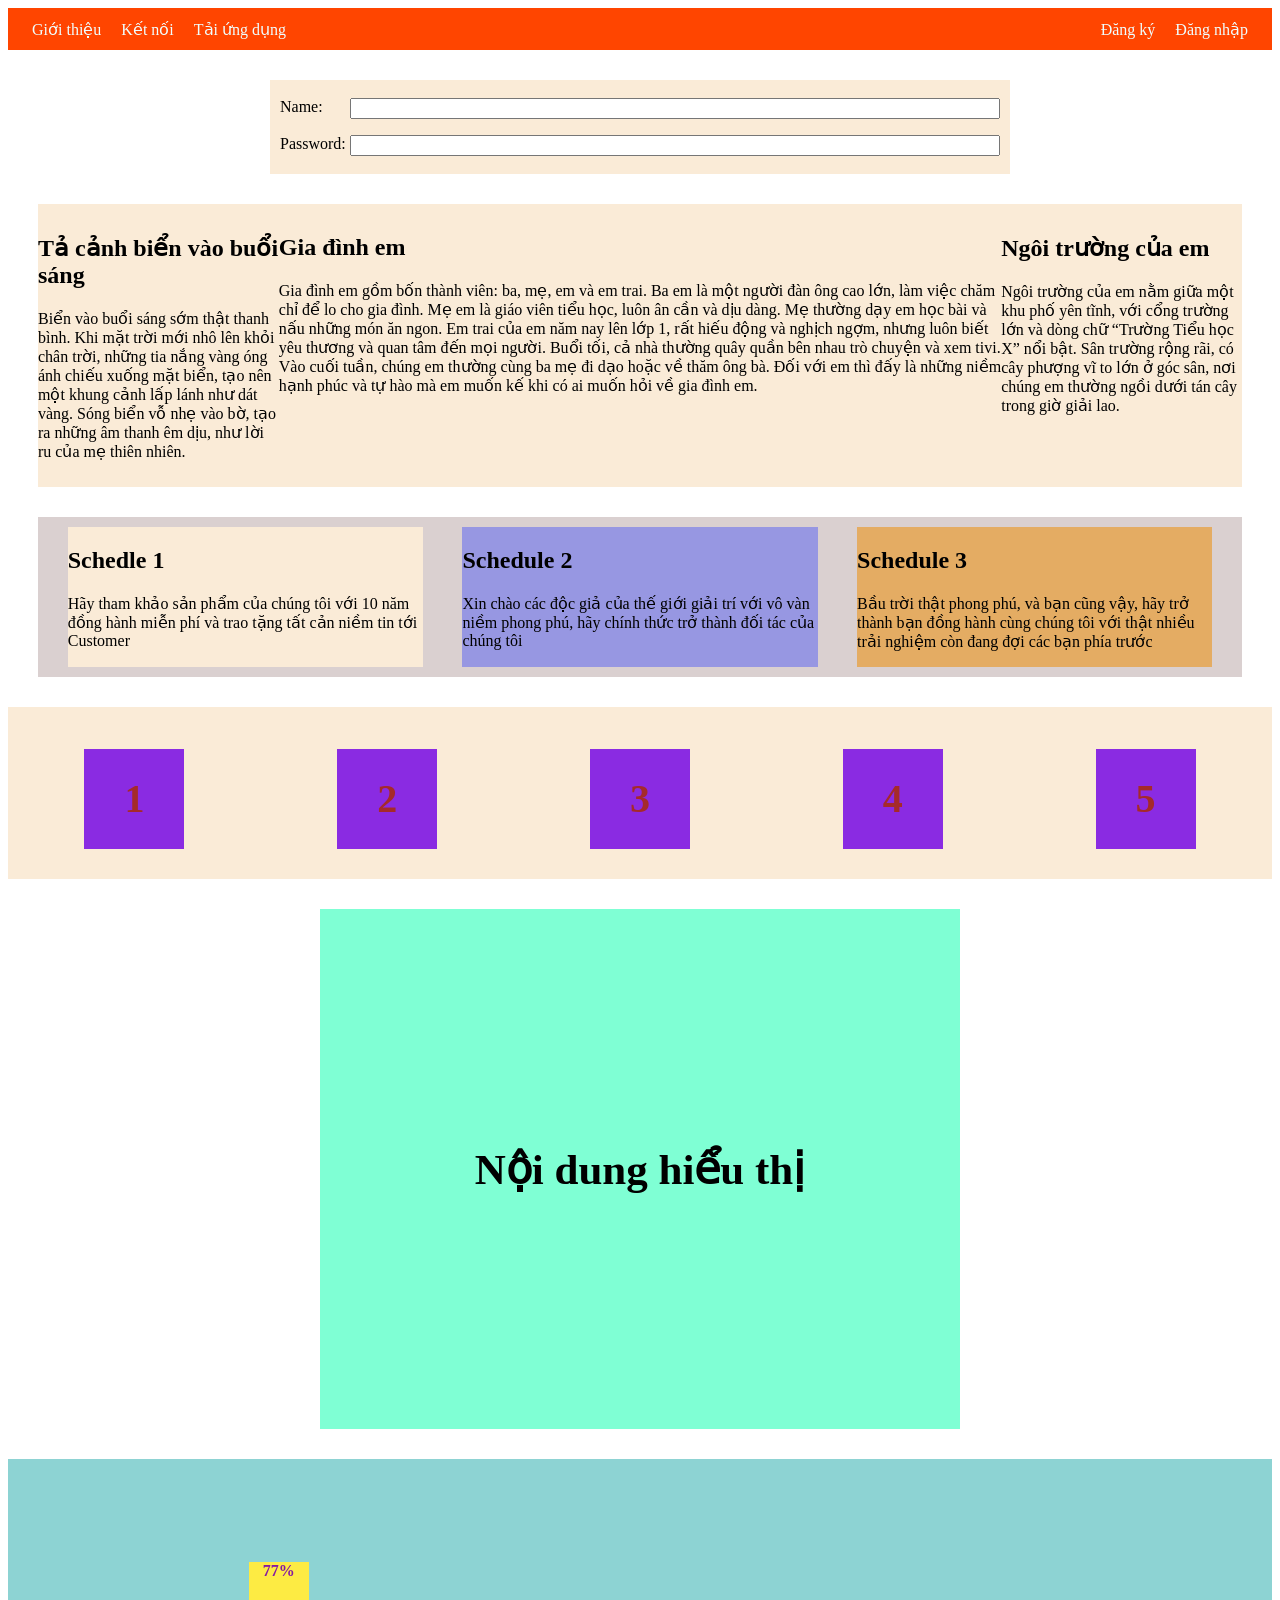
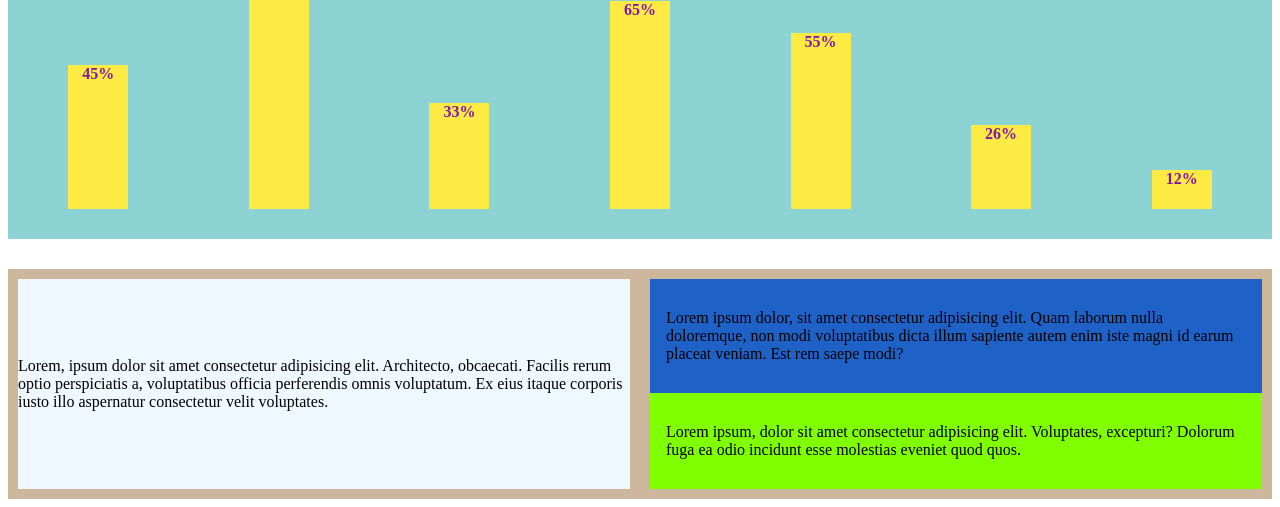
<file: index.html>
<!DOCTYPE html>
<html lang="en">
<head>
    <meta charset="UTF-8">
    <meta name="viewport" content="width=device-width, initial-scale=1.0">
    <link rel="stylesheet" href="style.css">
    <title>Luyện tập FlexBox</title>
</head>
<body>
    <!-- Thanh điều hướng  -->
     <div class="navbar">
        <ul class="navbar--list">
            <li class="navbar--item">Giới thiệu</li>
            <li class="navbar--item">Kết nối</li>
            <li class="navbar--item">Tải ứng dụng</li>
        </ul>
        <ul class="navbar--list">
            <li class="navbar--item">Đăng ký</li>
            <li class="navbar--item">Đăng nhập</li>
        </ul>
     </div>

     <!-- Layout Form  -->
      <div class="form">
        <form action="" class="layout--form">
            <div class="layout--row">
                <label class="layout__row--label" for="name">Name: </label>
                <input class="layout__row--input" type="text"  id="name">
            </div>
            <div class="layout--row">
                <label class="layout__row--label" for="pw">Password: </label>
                <input class="layout__row--input" type="text"  id="pw">
            </div>
        </form>
      </div>

      <!-- Layout Text -->
      <div class="text">
        <div class="a text__list1">
            <h2>Tả cảnh biển vào buổi sáng</h2>
            <p>Biển vào buổi sáng sớm thật thanh bình. Khi mặt trời mới nhô lên khỏi chân trời, những tia nắng vàng óng ánh chiếu xuống mặt biển, tạo nên một khung cảnh lấp lánh như dát vàng. Sóng biển vỗ nhẹ vào bờ, tạo ra những âm thanh êm dịu, như lời ru của mẹ thiên nhiên.</p>
        </div>
        <div class="a text__list2">
            <h2>Gia đình em</h2>
            <p>Gia đình em gồm bốn thành viên: ba, mẹ, em và em trai. Ba em là một người đàn ông cao lớn, làm việc chăm chỉ để lo cho gia đình. Mẹ em là giáo viên tiểu học, luôn ân cần và dịu dàng. Mẹ thường dạy em học bài và nấu những món ăn ngon. Em trai của em năm nay lên lớp 1, rất hiếu động và nghịch ngợm, nhưng luôn biết yêu thương và quan tâm đến mọi người. Buổi tối, cả nhà thường quây quần bên nhau trò chuyện và xem tivi. Vào cuối tuần, chúng em thường cùng ba mẹ đi dạo hoặc về thăm ông bà. Đối với em thì đấy là những niềm hạnh phúc và tự hào mà em muốn kế khi có ai muốn hỏi về gia đình em.</p>
        </div>
        <div class="a text__list3">
            <h2>Ngôi trường của em</h2>
            <p>Ngôi trường của em nằm giữa một khu phố yên tĩnh, với cổng trường lớn và dòng chữ “Trường Tiểu học X” nổi bật. Sân trường rộng rãi, có cây phượng vĩ to lớn ở góc sân, nơi chúng em thường ngồi dưới tán cây trong giờ giải lao. </p>
        </div>
      </div>

      <!-- Layout Promotional  -->
       <div class="promotional">
        <div class="pro s1">
            <h2>Schedle 1</h2>
            <p>Hãy tham khảo sản phẩm của chúng tôi với 10 năm đồng hành miễn phí và trao tặng tất cản niềm tin tới Customer</p>
        </div>
        <div class="pro s2">
            <h2>Schedule 2</h2>
            <p>Xin chào các độc giả của thế giới giải trí với vô vàn niềm phong phú, hãy chính thức trở thành đối tác của chúng tôi</p>
        </div>
        <div class="pro s3">
            <h2>Schedule 3</h2>
            <p>Bầu trời thật phong phú, và bạn cũng vậy, hãy trở thành bạn đồng hành cùng chúng tôi với thật nhiều trải nghiệm còn đang đợi các bạn phía trước</p>
        </div>
       </div>

       <!-- Layout Box -->
        <div class="layoutbox">
            <div class="box__number">1
            </div>
            <div class="box__number">2
            </div>
            <div class="box__number">3
            </div>
            <div class="box__number">4
            </div>
            <div class="box__number">5
            </div>
        </div>

        <!-- Center Layout  -->
        <div class="center">
            <h1 class="center--layout">Nội dung hiểu thị</h1>
        </div>

        <!-- Biểu đồ Layout  -->
        <div class="chart__layout">
            <div class="chart__layout--tiem" style="--percent: 45%">45%</div>
            <div class="chart__layout--tiem" style="--percent: 77%">77%</div>
            <div class="chart__layout--tiem" style="--percent: 33%">33%</div>
            <div class="chart__layout--tiem" style="--percent: 65%">65%</div>
            <div class="chart__layout--tiem" style="--percent: 55%">55%</div>
            <div class="chart__layout--tiem" style="--percent: 26%">26%</div>
            <div class="chart__layout--tiem" style="--percent: 12%">12%</div>
        </div>

        <!-- Bảng Table -->
         <div class="table">
            <div class="table__con">
                <p>Lorem, ipsum dolor sit amet consectetur adipisicing elit. Architecto, obcaecati.
                Facilis rerum optio perspiciatis a, voluptatibus officia perferendis omnis voluptatum.
                Ex eius itaque corporis iusto illo aspernatur consectetur velit voluptates.</p>
            </div>
            <div class="table__con">
                <div class="table--item ss1">
                    <p>Lorem ipsum dolor, sit amet consectetur adipisicing elit. Quam laborum nulla doloremque, non modi voluptatibus dicta illum sapiente autem enim iste magni id earum placeat veniam. Est rem saepe modi?</p>
                </div>
                <div class="table--item ss2">
                    <p>Lorem ipsum, dolor sit amet consectetur adipisicing elit. Voluptates, excepturi? Dolorum fuga ea odio incidunt esse molestias eveniet quod quos.</p>
                </div>
            </div>
         </div>
</html>
</file>
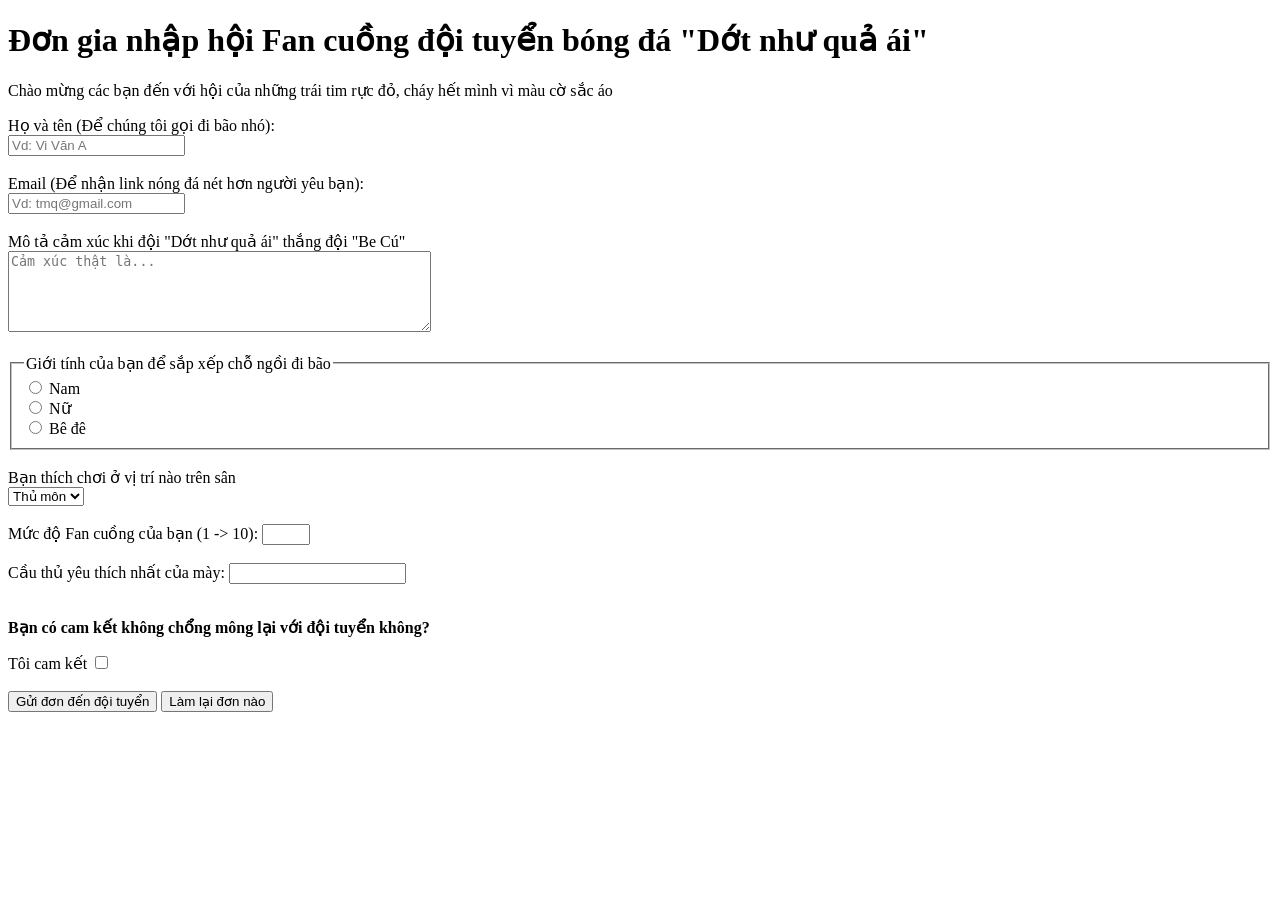
<file: the_form.html>
<!DOCTYPE html>
<html lang="vi">
<head>
    <meta charset="UTF-8">
    <meta name="viewport" content="width=device-width, initial-scale=1.0">
    <link rel="shortcut icon" href="./Anh_HTML/favicon.png" type="image/x-icon">
    <title>Fan cuồng bóng đá</title>
</head>
<body>
    <!-- Tiêu đề -->
    <h1>Đơn gia nhập hội Fan cuồng đội tuyển bóng đá "Dớt như quả ái"</h1>  
    <!-- Đoạn văn bản -->
    <p>Chào mừng các bạn đến với hội của những trái tim rực đỏ, cháy hết mình vì màu cờ sắc áo</p>
    <!-- Họ và tên -->
    <label for="name">Họ và tên (Để chúng tôi gọi đi bão nhó):</label> <br>
    <input type="text" name="name" id="name" placeholder="Vd: Vi Văn A" required><br><br>
    <!-- Email -->
    <label for="email">Email (Để nhận link nóng đá nét hơn người yêu bạn):</label> <br>
    <input type="email" name="email" id="email" placeholder="Vd: tmq@gmail.com" required> <br>
    <br>
    <!-- Mô tả cảm xúc  -->
    <label for="describe">Mô tả cảm xúc khi đội "Dớt như quả ái" thắng đội "Be Cú"</label> <br>
    <textarea name="dascribe" id="dascribe" placeholder="Cảm xúc thật là..." required rows="5" cols="50" spellcheck></textarea><br>
    <br>
    <!-- Giới tính -->
     <fieldset>
        <legend>Giới tính của bạn để  sắp xếp chỗ ngồi đi bão</legend>
        <!-- Nam -->
        <label for="male">
            <input type="radio" name="gender" id="male" value="nam">
            Nam 
        </label><br>
        <!-- Nữ -->
        <label for="female">
            <input type="radio" name="gender" id="female" value="Nữ">
            Nữ
        </label><br>
        <!-- Bê đê -->
         <label for="bede">
            <input type="radio" name="gender" id="bede" value="Bê đê">
            Bê đê
        </label> <br>
     </fieldset> <br>
     <!-- Thích chơi vị trí trên sân -->
     <label for="Postions">Bạn thích chơi ở vị trí nào trên sân</label><br>
     <select name="Postions" id="Postions" >
        <option value="Thủ môn">Thủ môn</option>
        <option value="Hậu vệ">Hậu vệ</option>
        <option value="Trung vệ">Trung vệ</option>
        <option value="Tiền vệ">Tiền vệ</option>
        <option value="Tiền đạo">Tiền đạo</option>
     </select> <br><br>
     <!-- Mức độ Fan cuồng -->
      <label for="fan cuồng">Mức độ Fan cuồng của bạn (1 -> 10): </label>
      <input type="number" name="fan cuồng" id="fan cuồng" min="0" max="10" step="2"> <br> <br>
      <!-- Cầu thủ yêu thích -->
       <label for="cầu thủ yêu thích">Cầu thủ yêu thích nhất của mày: </label>
       <input list="cầu thủ"  name="cầu thủ yêu thích" id="cầu thủ yêu thích"  required>
        <datalist id="cầu thủ">
            <option value="Thành Cát Tư Hãn">Thành Cát Tư Hãn</option>
            <option value="Hàn Tín">Hàn Tín</option>
            <option value="Ba Que">Ba Que</option>
            <option value="MadamPang">MadamPang</option>
        </datalist><br>
        <br>
        <!-- Lời cam kết của anh em -->
        <p><b>Bạn có cam kết không chổng mông lại với đội tuyển không?</b></p>
        <label for="cam kết">Tôi cam kết</label>
        <input type="checkbox" name="cam kết" id="cam kết"><br>
        <br>

        <button type="submit">Gửi đơn đến đội tuyển</button>
        <button type="reset">Làm lại đơn nào</button>
</body>
</html>
</file>
<file: style.css>
/* Thanh điều hướng NarBar */
.navbar{
   min-height: 42px;
   background-color: orangered;
   display: flex;
   justify-content: space-between;
}
.navbar--list{
   padding-left: 0;
   margin: auto 16px;
}
.navbar--item{
   color: azure;
   list-style: none; 
   margin: 0 8px;
   display: inline-block;
}

/* Layout Form  */
.form{
   max-width: 720px;
   padding: 10px;
   margin: 30px auto 0 auto ;
   background-color: antiquewhite;
}
.layout--row{
   padding: 8px 0;
   display: flex;
}
.layout__row--input{
   flex: 1;
}
.layout__row--label{
   min-width: 70px;
}

/* Layout Text */
.text{
   margin: 30px;
   padding: 10px 0 ;
   background-color: antiquewhite;
   display: flex;
}
.a{
   flex: 1;
}
.text__list2{
   flex: 3;
}

/* Promotional  */
.promotional{
   margin: 30px;
   background-color: rgb(218, 208, 208);
   padding: 10px;
   display: flex;
   justify-content: space-around;
   flex-direction: column;
}
/* Khi thu nhỏ lại sẽ thu thành hàng ngang với màn hình của Mobie */
@media (min-width: 700px) {
   .promotional{
      flex-direction: row;
   }
}
.pro{
   flex-basis: 30%;
}
.s1{
   background-color: antiquewhite;
}
.s2{
   background-color: rgb(151, 151, 226);
}
.s3{
 background-color: rgb(228, 172, 99);
}

/* Layout Box */
.layoutbox{
   background-color: antiquewhite;
  margin-top: 30px;
  padding: 12px 0 30px 0;
  display: flex;
  justify-content: space-around;
  flex-wrap: wrap;
}
.box__number{
  height: 100px;
  width: 100px;
  color: brown;
  font-size: 40px;
  background-color: blueviolet;
   text-align: center;
   line-height: 100px ;
   margin-top: 30px;
   font-weight: 700;
}

/* Center Layout */
.center{
   background-color: aquamarine;
   max-width: 640px;
   height: 460px;
   margin: 30px auto 30px auto;
   padding: 30px 0;
   display: flex;
}
.center--layout{
   margin: auto;
   font-weight: 700;
   font-size: 43px;
}

/* Chart Layout  */
.chart__layout{
   background-color: rgb(141, 211, 211);
   margin: 30px auto 0 auto;
   padding: 30px 0;
   height: 320px;
   display: flex;
   justify-content: space-around; /*Căn chỉnh đẻu các dòng*/ 
   align-items: flex-end; /* Đảo ngược biểu đồ */
}
.chart__layout--tiem{
   width: 60px;
   background-color: rgb(253, 235, 67);
   font-weight: 700;
   text-align: center;
   height: var(--percent); /*Dùng hàm đựa theo tên biến  */
   color: rgb(131, 24, 163);
   animation: growth ease-out 0.5s;
}
@keyframes growth{
   /* Anamition tự động */
   from{
      opacity: 0;
      height: calc(var(--percent) -50%);
   }
   to{
      opacity: 1;
      height: calc(var(--percent));
   }
}

/* Bảng Table */
.table{
   background-color: rgb(204, 183, 156);
   margin: 30px auto 0 auto;
   display: flex;
}
.table__con{
   background-color: aliceblue;
   margin: 10px;
   flex: 1;
   align-content: center;
}
.table--item{
   flex: 1;
}
.ss1{
   flex: 1;
   background-color: rgb(31, 98, 199);
   padding: 14px 16px;
}
.ss2{
   padding: 14px 16px;
   flex: 1;
   background-color: chartreuse;
}
</file>
